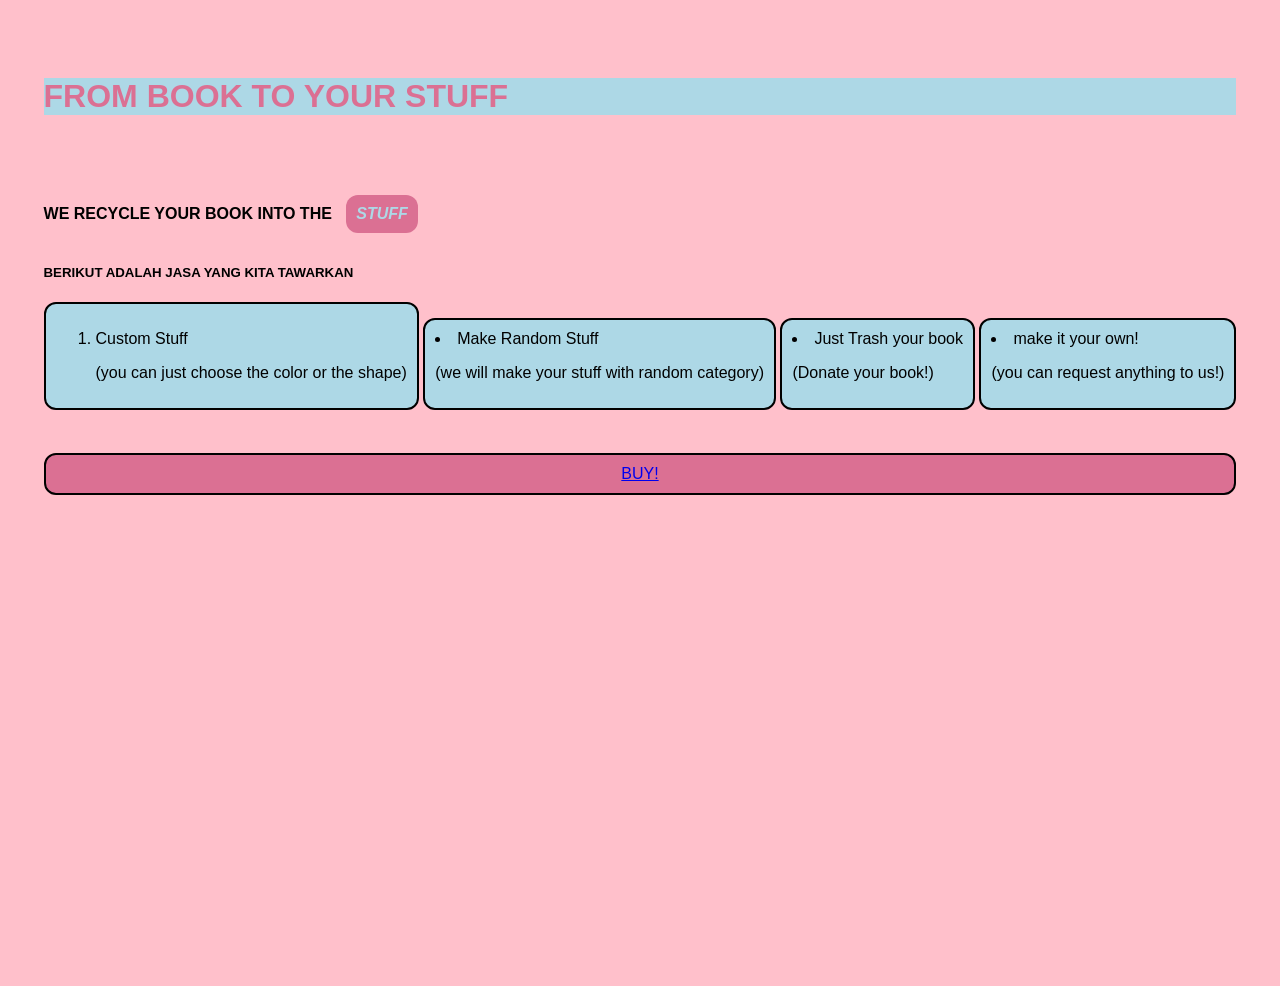
<file: index.html>
<!DOCTYPE html>
<html lang="en">
    <head>
        <meta= charset="UTF-8">
        <!--nama web-->
        <title>Poly.Corp</title>
<link rel="stylesheet" href="style.css">
    </head>
    <body>
        <!--gimick awal web-->
<div class="container"><h1>FROM BOOK TO YOUR STUFF</h1>
<h4>WE RECYCLE YOUR BOOK INTO THE <em class="em">STUFF</em>
</h4>
<!-- apa yang website tawarkan kepada konsumen -->
 <div class="kata">
    <h5>BERIKUT ADALAH JASA YANG KITA TAWARKAN</h5>
 <div class="list 1">
    <ol>
    <li>Custom Stuff</li>
    <p>(you can just choose the color or the shape)</p>
    </div>
 <div class="list 2">
    <li>Make Random Stuff</li>
    <p>(we will make your stuff with random category)</p>
   </div>
 <div class="list 3">
    <li>Just Trash your book</li>
    <p>(Donate your book!)</p>
    </div>
 <div class="list 4">
    <li>make it your own!</li>
    <p>(you can request anything to us!)</p>
</div>
</ol>
</div>
<!-- tombol pembelian untuk konsumen -->
<br><a href="pembelian.html">BUY!</a>
</div>
    </body>
</html>
</file>
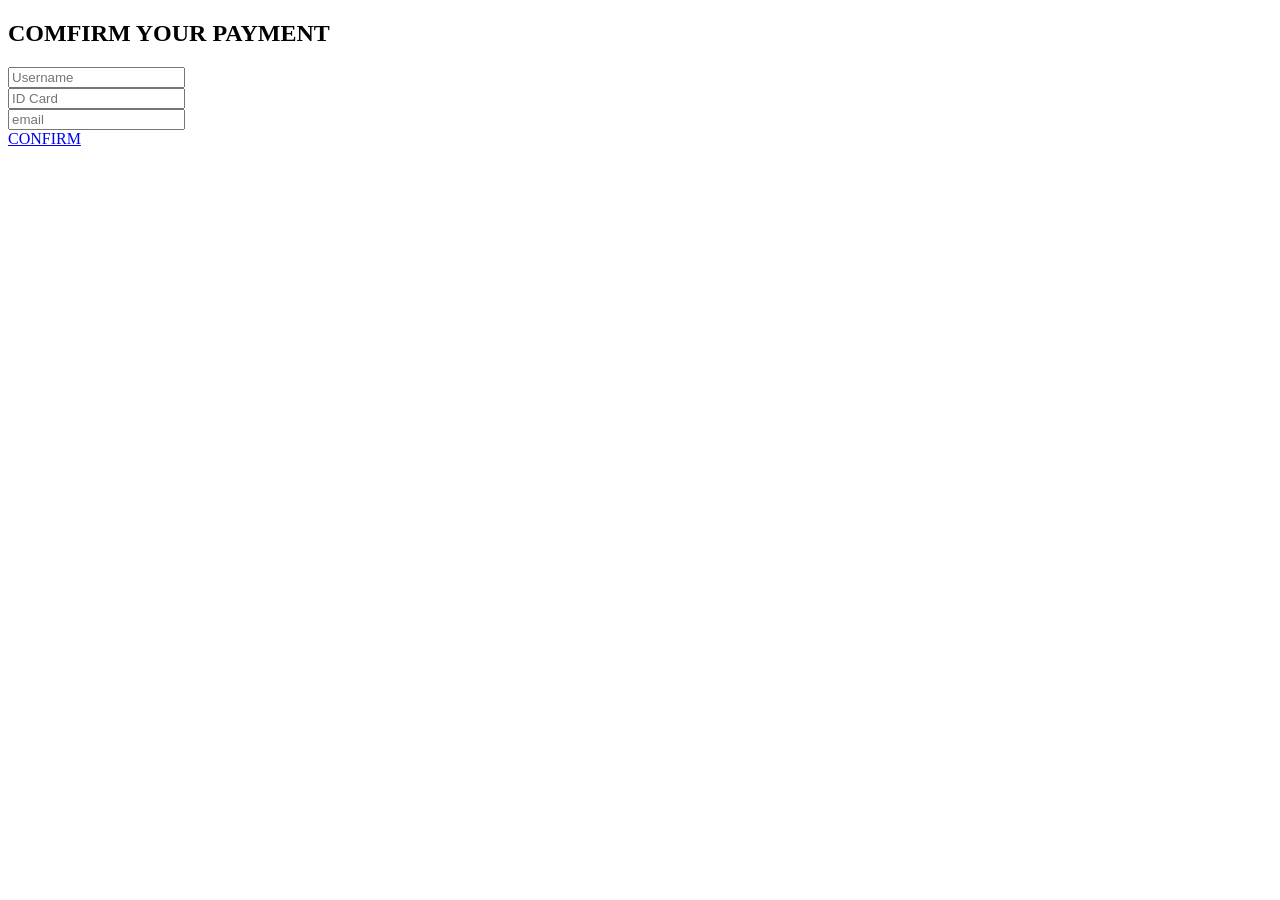
<file: buy-custmstff.html>
<!DOCTYPE html>
<html lang="en">
<head>
    <meta charset="UTF-8">
    <meta name="viewport" content="width=device-width, initial-scale=1.0">
    <title>Custom Stuff</title>
</head>
<body>
    <h2>COMFIRM YOUR PAYMENT</h2>
    <div class="input-username">
        <input type="text" placeholder="Username">
    </div>
    <div class="card-number">
        <input type="number" placeholder="ID Card">
    </div>
    <div class="email">
        <input type="email" placeholder="email">
    </div>
    <a href="thankyou.html">CONFIRM</a>
</body>
</html>
</file>
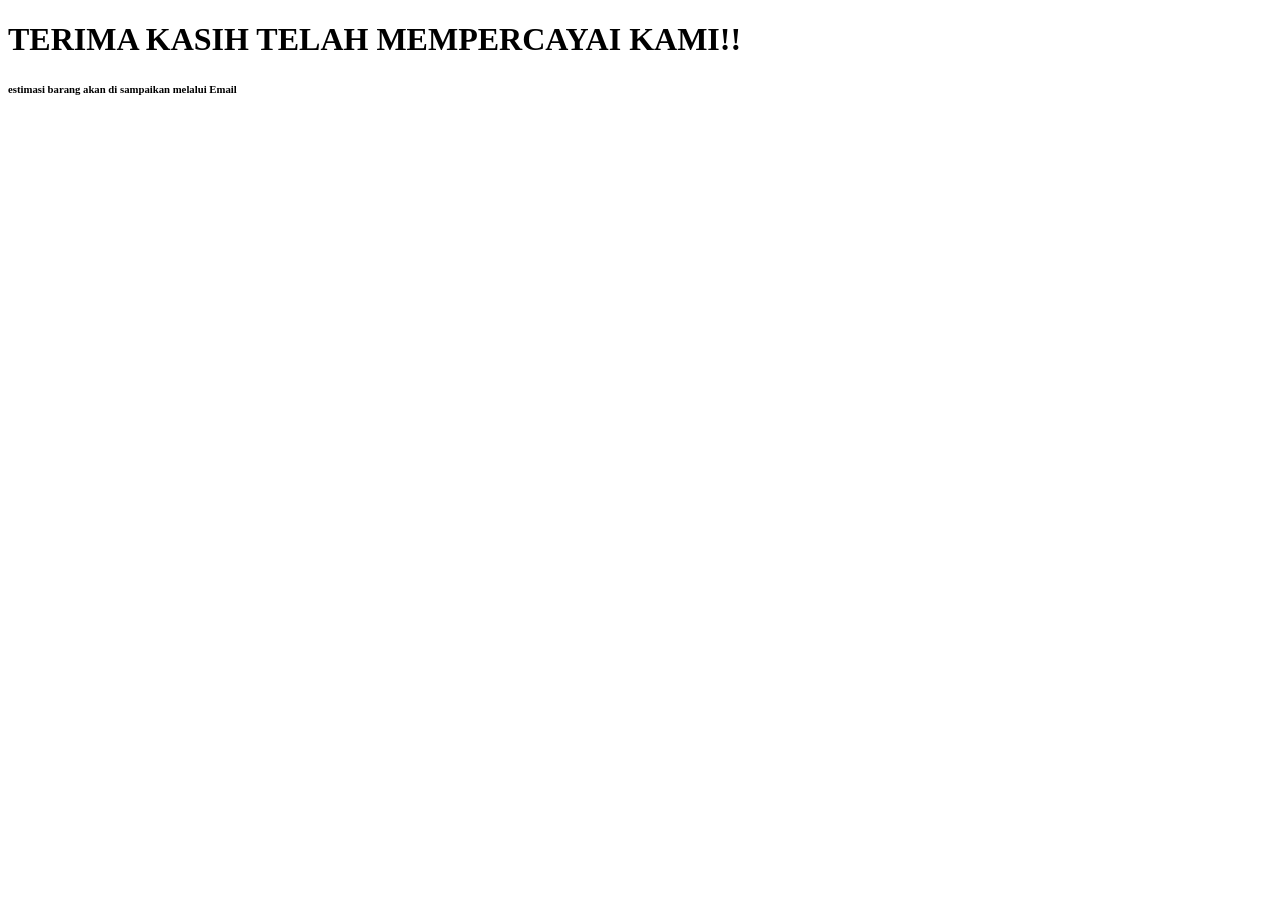
<file: thankyou.html>
<!DOCTYPE html>
<html lang="en">
<head>
    <meta charset="UTF-8">
    <meta name="viewport" content="width=device-width, initial-scale=1.0">
    <title>THANK YOU!!</title>
</head>
<body>
    <h1>TERIMA KASIH TELAH MEMPERCAYAI KAMI!!</h1>
    <h6>estimasi barang akan di sampaikan melalui Email</h6>
</body>
</html>
</file>
<file: style.css>
* {
  font-family: Arial, Helvetica, sans-serif;
}
.h1 {
  color: lightcoral;
}
.h4 {
  color: darkgreen;
}
.em {
  color: lightblue;
  background-color: palevioletred;
  margin: 10px ;
  padding: 10px;
  display: inline-block;
  border-radius: 12px;
}
body {
  background-color: pink;
  display: flex;
  justify-content: center;
  align-items: center;
}
a {
display: flex;
background-color: palevioletred;
border-radius: 12px;
border: 2px solid black;
padding: 10px;
margin: 25px auto;
justify-content: center;
}

h1 {
  color: palevioletred;
  display: block;
  background-color:  lightblue;
  margin: 70px auto;
}

.list {
  background-color: lightblue;
  display: inline-block;
  padding: 10px;
  border-radius: 12px ;
  border: 2px solid black;
}
.container {
  min-height: 100vh;
}
</file>
